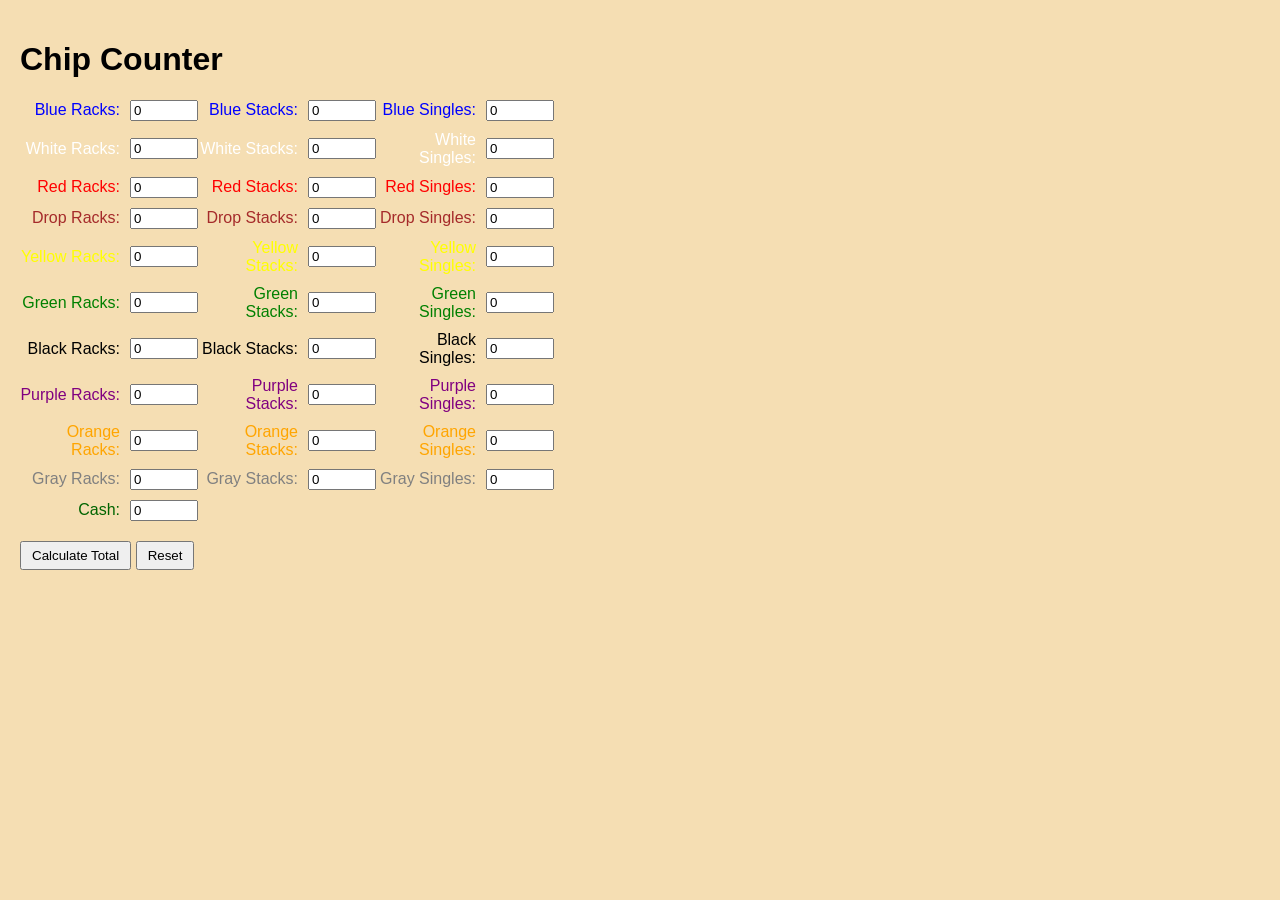
<file: index.html>
<!DOCTYPE html>
<html lang="en">
<head>
	<meta charset="UTF-8">
	<meta name="viewport" content="width=device-width, initial-scale=1.0">
	<title>Chips Counter</title>
	<style>
        .blue {
            color: blue;
        }
		body {
			font-family: Arial, sans-serif;
			margin: 0;
			padding: 20px;
			background-color: #f5deb3; /* Light tan background color */
		}

        .chip {
            margin-bottom: 10px;
            display: flex;
            align-items: center;
        }

            .chip label {
                margin-right: 10px;
                width: 100px;
                text-align: right;
            }

            .chip input[type="number"] {
                width: 60px;
            }
                button {
			padding: 5px 10px;
			margin-top: 10px;
			cursor: pointer;
		}

		@media screen and (max-width: 600px) {
            .chip label, .cash label {
                width: 80px; /* Adjust label width for smaller screens */
            }

            .chip input[type="number"], .cash input[type="number"] {
                width: 40px; /* Adjust input width for smaller screens */
            }
        }

	</style>
</head>
<body>
	<h1>Chip Counter</h1>
	<div class="chip" style="color:blue">
		<label for="blueRacks">Blue Racks:</label>
		<input type="number" id="blueRacks" value="0">
		<label for="blueStacks">Blue Stacks:</label>
		<input type="number" id="blueStacks" value="0">
		<label for="blueSingles">Blue Singles:</label>
		<input type="number" id="blueSingles" value="0">
	</div>
	<div class="chip" style="color:white">
		<label for="whiteRacks">White Racks:</label>
		<input type="number" id="whiteRacks" value="0">
		<label for="whiteStacks">White Stacks:</label>
		<input type="number" id="whiteStacks" value="0">
		<label for="whiteSingles">White Singles:</label>
		<input type="number" id="whiteSingles" value="0">
	</div>
	<div class="chip" style="color:red">
		<label for="redRacks">Red Racks:</label>
		<input type="number" id="redRacks" value="0">
		<label for="redStacks">Red Stacks:</label>
		<input type="number" id="redStacks" value="0">
		<label for="redSingles">Red Singles:</label>
		<input type="number" id="redSingles" value="0">
	</div>
	<div class="chip" style="color:brown">
		<label for="tanRacks">Drop Racks:</label>
		<input type="number" id="tanRacks" value="0">
		<label for="tanStacks">Drop Stacks:</label>
		<input type="number" id="tanStacks" value="0">
		<label for="tanSingles">Drop Singles:</label>
		<input type="number" id="tanSingles" value="0">
	</div>
	<div class="chip" style="color:yellow">
		<label for="yellowRacks">Yellow Racks:</label>
		<input type="number" id="yellowRacks" value="0">
		<label for="yellowStacks">Yellow Stacks:</label>
		<input type="number" id="yellowStacks" value="0">
		<label for="yellowSingles">Yellow Singles:</label>
		<input type="number" id="yellowSingles" value="0">
	</div>
	<div class="chip" style="color:green">
		<label for="greenRacks">Green Racks:</label>
		<input type="number" id="greenRacks" value="0">
		<label for="greenStacks">Green Stacks:</label>
		<input type="number" id="greenStacks" value="0">
		<label for="greenSingles">Green Singles:</label>
		<input type="number" id="greenSingles" value="0">
	</div>
	<div class="chip" style="color:black">
		<label for="blackRacks">Black Racks:</label>
		<input type="number" id="blackRacks" value="0">
		<label for="blackStacks">Black Stacks:</label>
		<input type="number" id="blackStacks" value="0">
		<label for="blackSingles">Black Singles:</label>
		<input type="number" id="blackSingles" value="0">
	</div>
	<div class="chip" style="color:purple">
		<label for="purpleRacks">Purple Racks:</label>
		<input type="number" id="purpleRacks" value="0">
		<label for="purpleStacks">Purple Stacks:</label>
		<input type="number" id="purpleStacks" value="0">
		<label for="purpleSingles">Purple Singles:</label>
		<input type="number" id="purpleSingles" value="0">
	</div>
	<div class="chip" style="color:orange">
		<label for="orangeRacks">Orange Racks:</label>
		<input type="number" id="orangeRacks" value="0">
		<label for="orangeStacks">Orange Stacks:</label>
		<input type="number" id="orangeStacks" value="0">
		<label for="orangeSingles">Orange Singles:</label>
		<input type="number" id="orangeSingles" value="0">
	</div>
	<div class="chip" style="color:gray">
		<label for="grayRacks">Gray Racks:</label>
		<input type="number" id="grayRacks" value="0">
		<label for="grayStacks">Gray Stacks:</label>
		<input type="number" id="grayStacks" value="0">
		<label for="graySingles">Gray Singles:</label>
		<input type="number" id="graySingles" value="0">
	</div>

	<div class="chip" style="color:darkgreen">
        <label for="oneDollar">Cash:</label>
        <input type="number" id="oneDollar" value="0">
        
    </div>

	<button onclick="calculateTotal()">Calculate Total</button>
	<button onclick="resetValues()">Reset</button>
	<div id="totalBalance"></div>

	<script>
		function calculateTotal() {
			var totalBalance = 0;
			var checkIt = 100000;
			var under = 0;
			var over = 0;

			// Calculate total for blue chips
			var blueRacks = parseInt(document.getElementById("blueRacks").value);
			var blueStacks = parseInt(document.getElementById("blueStacks").value);
			var blueSingles = parseInt(document.getElementById("blueSingles").value);
			var blueTotal = (blueRacks * 100) + (blueStacks * 20) + blueSingles;
			totalBalance += blueTotal;

			// Calculate total for white chips
			var whiteRacks = parseInt(document.getElementById("whiteRacks").value);
			var whiteStacks = parseInt(document.getElementById("whiteStacks").value);
			var whiteSingles = parseInt(document.getElementById("whiteSingles").value);
			var whiteTotal = (whiteRacks * 200) + (whiteStacks * 40) + (whiteSingles * 2);
			totalBalance += whiteTotal;

			// Calculate total for red chips
			var redRacks = parseInt(document.getElementById("redRacks").value);
			var redStacks = parseInt(document.getElementById("redStacks").value);
			var redSingles = parseInt(document.getElementById("redSingles").value);
			var redTotal = (redRacks * 500) + (redStacks * 100) + (redSingles * 5);
			totalBalance += redTotal;

			var tanRacks = parseInt(document.getElementById("tanRacks").value);
			var tanStacks = parseInt(document.getElementById("tanStacks").value);
			var tanSingles = parseInt(document.getElementById("tanSingles").value);
			var tanTotal = (tanRacks * 500) + (tanStacks * 100) + (tanSingles * 5);
			totalBalance += tanTotal;

			// Calculate total for yellow chips
			var yellowRacks = parseInt(document.getElementById("yellowRacks").value);
			var yellowStacks = parseInt(document.getElementById("yellowStacks").value);
			var yellowSingles = parseInt(document.getElementById("yellowSingles").value);
			var yellowTotal = (yellowRacks * 1000) + (yellowStacks * 200) + (yellowSingles * 10);
			totalBalance += yellowTotal;

			// Calculate total for green chips
			var greenRacks = parseInt(document.getElementById("greenRacks").value);
			var greenStacks = parseInt(document.getElementById("greenStacks").value);
			var greenSingles = parseInt(document.getElementById("greenSingles").value);
			var greenTotal = (greenRacks * 2500) + (greenStacks * 500) + (greenSingles * 25);
			totalBalance += greenTotal;

			// Calculate total for black chips
			var blackRacks = parseInt(document.getElementById("blackRacks").value);
			var blackStacks = parseInt(document.getElementById("blackStacks").value);
			var blackSingles = parseInt(document.getElementById("blackSingles").value);
			var blackTotal = (blackRacks * 10000) + (blackStacks * 2000) + (blackSingles * 100);
			totalBalance += blackTotal;

			// Calculate total for purple chips
			var purpleRacks = parseInt(document.getElementById("purpleRacks").value);
			var purpleStacks = parseInt(document.getElementById("purpleStacks").value);
			var purpleSingles = parseInt(document.getElementById("purpleSingles").value);
			var purpleTotal = (purpleRacks * 50000) + (purpleStacks * 10000) + (purpleSingles * 500);
			totalBalance += purpleTotal;

			// Calculate total for orange chips
			var orangeRacks = parseInt(document.getElementById("orangeRacks").value);
			var orangeStacks = parseInt(document.getElementById("orangeStacks").value);
			var orangeSingles = parseInt(document.getElementById("orangeSingles").value);
			var orangeTotal = (orangeRacks * 100000) + (orangeStacks * 20000) + (orangeSingles * 1000);
			totalBalance += orangeTotal;

			// Calculate total for gray chips
			var grayRacks = parseInt(document.getElementById("grayRacks").value);
			var grayStacks = parseInt(document.getElementById("grayStacks").value);
			var graySingles = parseInt(document.getElementById("graySingles").value);
			var grayTotal = (grayRacks * 500000) + (grayStacks * 100000) + (graySingles * 5000);
			totalBalance += grayTotal;

			var cashTotal = parseInt(document.getElementById("oneDollar").value);
            
            // Add calculations for other denominations
            totalBalance += cashTotal;

			// Display total balance
			var resultDiv = document.getElementById("totalBalance");
			resultDiv.innerHTML = "Total Balance: " + totalBalance;

			// Check if balance is even, over, or under
			if (totalBalance == checkIt) {
				resultDiv.innerHTML += "<br>Even";
			} else if (totalBalance < checkIt) {
				under = checkIt - totalBalance;
				resultDiv.innerHTML += "<br>Down: " + under;
			} else {
				over = totalBalance - checkIt;
				resultDiv.innerHTML += "<br>Over: " + over;
			}
		}

		
		function resetValues() {
			// Reset input values to 0
			document.querySelectorAll("input[type='number']").forEach(function(input) {
				input.value = 0;
				input.style.backgroundColor = ""; // Reset background color
			});

			// Reset total balance display
			document.getElementById("totalBalance").innerText = "";
		}
		var inputFields = document.querySelectorAll("input[type='number']");
			inputFields.forEach(function(input) {
    		input.addEventListener("input", function() {
        		if (parseInt(input.value) > 0) {
            		input.style.backgroundColor = "darkgray"; // Light gray background color
        		} else {
            		input.style.backgroundColor = ""; // Revert to default background color
        		}
    	});
});

	</script>
</body>
</html>
</file>
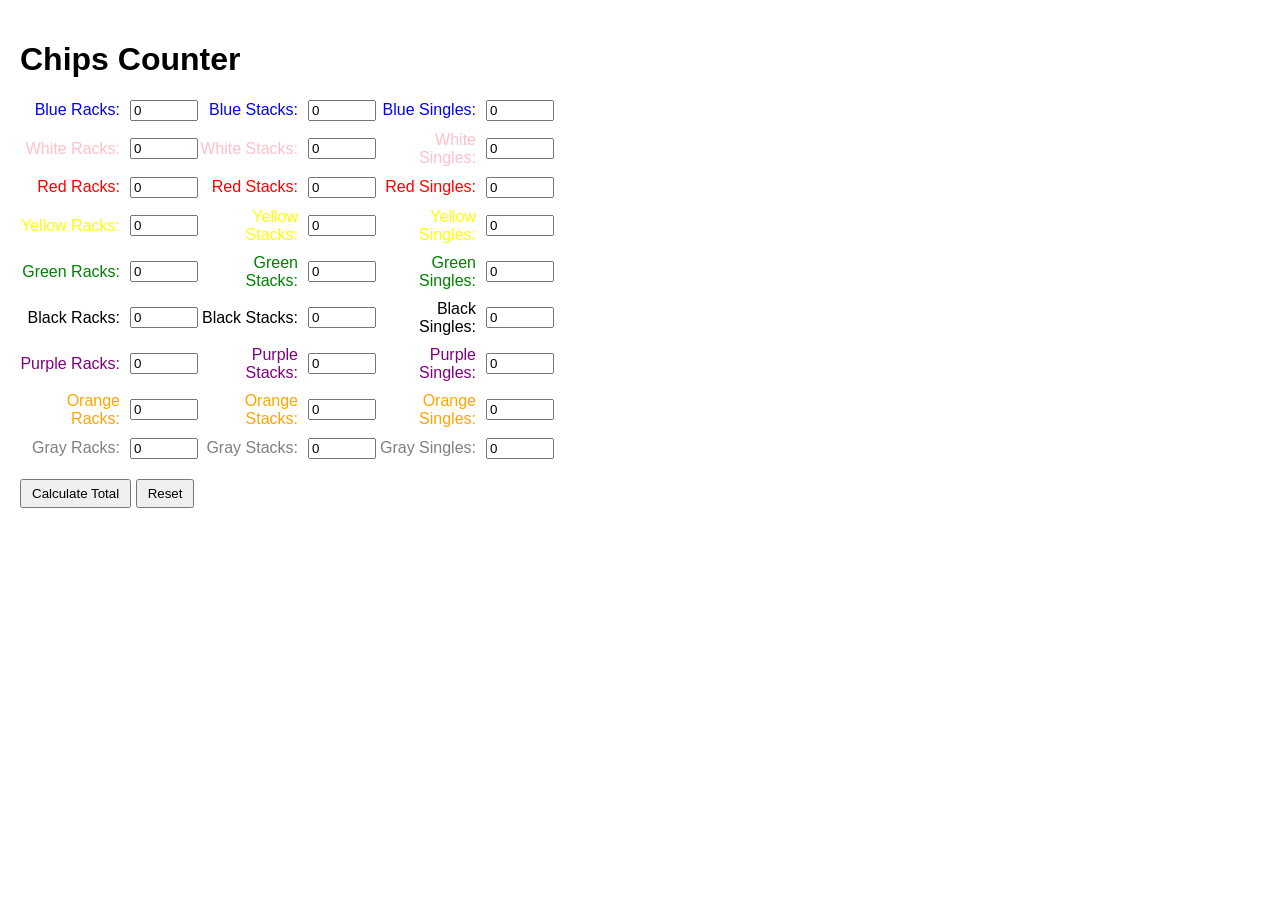
<file: sdsu Parking.html>
<!DOCTYPE html>
<html lang="en">
<head>
	<meta charset="UTF-8">
	<meta name="viewport" content="width=device-width, initial-scale=1.0">
	<title>Chips Counter</title>
	<style>
        .blue {
            color: blue;
        }
		body {
			font-family: Arial, sans-serif;
			margin: 0;
			padding: 20px;
		}

        .chip {
            margin-bottom: 10px;
            display: flex;
            align-items: center;
        }

            .chip label {
                margin-right: 10px;
                width: 100px;
                text-align: right;
            }

            .chip input[type="number"] {
                width: 60px;
            }
                button {
			padding: 5px 10px;
			margin-top: 10px;
			cursor: pointer;
		}
	</style>
</head>
<body>
	<h1>Chips Counter</h1>
	<div class="chip" style="color:blue">
		<label for="blueRacks">Blue Racks:</label>
		<input type="number" id="blueRacks" value="0">
		<label for="blueStacks">Blue Stacks:</label>
		<input type="number" id="blueStacks" value="0">
		<label for="blueSingles">Blue Singles:</label>
		<input type="number" id="blueSingles" value="0">
	</div>
	<div class="chip" style="color:pink">
		<label for="whiteRacks">White Racks:</label>
		<input type="number" id="whiteRacks" value="0">
		<label for="whiteStacks">White Stacks:</label>
		<input type="number" id="whiteStacks" value="0">
		<label for="whiteSingles">White Singles:</label>
		<input type="number" id="whiteSingles" value="0">
	</div>
	<div class="chip" style="color:red">
		<label for="redRacks">Red Racks:</label>
		<input type="number" id="redRacks" value="0">
		<label for="redStacks">Red Stacks:</label>
		<input type="number" id="redStacks" value="0">
		<label for="redSingles">Red Singles:</label>
		<input type="number" id="redSingles" value="0">
	</div>
	<div class="chip" style="color:yellow">
		<label for="yellowRacks">Yellow Racks:</label>
		<input type="number" id="yellowRacks" value="0">
		<label for="yellowStacks">Yellow Stacks:</label>
		<input type="number" id="yellowStacks" value="0">
		<label for="yellowSingles">Yellow Singles:</label>
		<input type="number" id="yellowSingles" value="0">
	</div>
	<div class="chip" style="color:green">
		<label for="greenRacks">Green Racks:</label>
		<input type="number" id="greenRacks" value="0">
		<label for="greenStacks">Green Stacks:</label>
		<input type="number" id="greenStacks" value="0">
		<label for="greenSingles">Green Singles:</label>
		<input type="number" id="greenSingles" value="0">
	</div>
	<div class="chip" style="color:black">
		<label for="blackRacks">Black Racks:</label>
		<input type="number" id="blackRacks" value="0">
		<label for="blackStacks">Black Stacks:</label>
		<input type="number" id="blackStacks" value="0">
		<label for="blackSingles">Black Singles:</label>
		<input type="number" id="blackSingles" value="0">
	</div>
	<div class="chip" style="color:purple">
		<label for="purpleRacks">Purple Racks:</label>
		<input type="number" id="purpleRacks" value="0">
		<label for="purpleStacks">Purple Stacks:</label>
		<input type="number" id="purpleStacks" value="0">
		<label for="purpleSingles">Purple Singles:</label>
		<input type="number" id="purpleSingles" value="0">
	</div>
	<div class="chip" style="color:orange">
		<label for="orangeRacks">Orange Racks:</label>
		<input type="number" id="orangeRacks" value="0">
		<label for="orangeStacks">Orange Stacks:</label>
		<input type="number" id="orangeStacks" value="0">
		<label for="orangeSingles">Orange Singles:</label>
		<input type="number" id="orangeSingles" value="0">
	</div>
	<div class="chip" style="color:gray">
		<label for="grayRacks">Gray Racks:</label>
		<input type="number" id="grayRacks" value="0">
		<label for="grayStacks">Gray Stacks:</label>
		<input type="number" id="grayStacks" value="0">
		<label for="graySingles">Gray Singles:</label>
		<input type="number" id="graySingles" value="0">
	</div>

	<button onclick="calculateTotal()" ontouch="calculateTotal()">Calculate Total</button>
	<button onclick="resetValues()">Reset</button>
	<div id="totalBalance"></div>

	<script>
		function calculateTotal() {
			var totalBalance = 0;
			var checkIt = 62000;
			var under = 0;
			var over = 0;

			// Calculate total for blue chips
			var blueRacks = parseInt(document.getElementById("blueRacks").value);
			var blueStacks = parseInt(document.getElementById("blueStacks").value);
			var blueSingles = parseInt(document.getElementById("blueSingles").value);
			var blueTotal = (blueRacks * 100) + (blueStacks * 20) + blueSingles;
			totalBalance += blueTotal;

			// Calculate total for white chips
			var whiteRacks = parseInt(document.getElementById("whiteRacks").value);
			var whiteStacks = parseInt(document.getElementById("whiteStacks").value);
			var whiteSingles = parseInt(document.getElementById("whiteSingles").value);
			var whiteTotal = (whiteRacks * 200) + (whiteStacks * 40) + (whiteSingles * 2);
			totalBalance += whiteTotal;

			// Calculate total for red chips
			var redRacks = parseInt(document.getElementById("redRacks").value);
			var redStacks = parseInt(document.getElementById("redStacks").value);
			var redSingles = parseInt(document.getElementById("redSingles").value);
			var redTotal = (redRacks * 500) + (redStacks * 100) + (redSingles * 5);
			totalBalance += redTotal;

			// Calculate total for yellow chips
			var yellowRacks = parseInt(document.getElementById("yellowRacks").value);
			var yellowStacks = parseInt(document.getElementById("yellowStacks").value);
			var yellowSingles = parseInt(document.getElementById("yellowSingles").value);
			var yellowTotal = (yellowRacks * 1000) + (yellowStacks * 200) + (yellowSingles * 10);
			totalBalance += yellowTotal;

			// Calculate total for green chips
			var greenRacks = parseInt(document.getElementById("greenRacks").value);
			var greenStacks = parseInt(document.getElementById("greenStacks").value);
			var greenSingles = parseInt(document.getElementById("greenSingles").value);
			var greenTotal = (greenRacks * 2500) + (greenStacks * 500) + (greenSingles * 25);
			totalBalance += greenTotal;

			// Calculate total for black chips
			var blackRacks = parseInt(document.getElementById("blackRacks").value);
			var blackStacks = parseInt(document.getElementById("blackStacks").value);
			var blackSingles = parseInt(document.getElementById("blackSingles").value);
			var blackTotal = (blackRacks * 10000) + (blackStacks * 2000) + (blackSingles * 100);
			totalBalance += blackTotal;

			// Calculate total for purple chips
			var purpleRacks = parseInt(document.getElementById("purpleRacks").value);
			var purpleStacks = parseInt(document.getElementById("purpleStacks").value);
			var purpleSingles = parseInt(document.getElementById("purpleSingles").value);
			var purpleTotal = (purpleRacks * 50000) + (purpleStacks * 10000) + (purpleSingles * 500);
			totalBalance += purpleTotal;

			// Calculate total for orange chips
			var orangeRacks = parseInt(document.getElementById("orangeRacks").value);
			var orangeStacks = parseInt(document.getElementById("orangeStacks").value);
			var orangeSingles = parseInt(document.getElementById("orangeSingles").value);
			var orangeTotal = (orangeRacks * 100000) + (orangeStacks * 20000) + (orangeSingles * 1000);
			totalBalance += orangeTotal;

			// Calculate total for gray chips
			var grayRacks = parseInt(document.getElementById("grayRacks").value);
			var grayStacks = parseInt(document.getElementById("grayStacks").value);
			var graySingles = parseInt(document.getElementById("graySingles").value);
			var grayTotal = (grayRacks * 500000) + (grayStacks * 100000) + (graySingles * 5000);
			totalBalance += grayTotal;

			// Display total balance
			var resultDiv = document.getElementById("totalBalance");
			resultDiv.innerHTML = "Total Balance: " + totalBalance;

			// Check if balance is even, over, or under
			if (totalBalance == checkIt) {
				resultDiv.innerHTML += "<br>Even";
			} else if (totalBalance < checkIt) {
				under = checkIt - totalBalance;
				resultDiv.innerHTML += "<br>Down: " + under;
			} else {
				over = totalBalance - checkIt;
				resultDiv.innerHTML += "<br>Over: " + over;
			}
		}

		function resetValues() {
			document.getElementById("blueRacks").value = 0;
			document.getElementById("blueStacks").value = 0;
			document.getElementById("blueSingles").value = 0;
          

			document.getElementById("whiteRacks").value = 0;
			document.getElementById("whiteStacks").value = 0;
			document.getElementById("whiteSingles").value = 0;

			document.getElementById("redRacks").value = 0;
			document.getElementById("redStacks").value = 0;
			document.getElementById("redSingles").value = 0;

			document.getElementById("yellowRacks").value = 0;
			document.getElementById("yellowStacks").value = 0;
			document.getElementById("yellowSingles").value = 0;

			document.getElementById("greenRacks").value = 0;
			document.getElementById("greenStacks").value = 0;
			document.getElementById("greenSingles").value = 0;

			document.getElementById("blackRacks").value = 0;
			document.getElementById("blackStacks").value = 0;
			document.getElementById("blackSingles").value = 0;

			document.getElementById("purpleRacks").value = 0;
			document.getElementById("purpleStacks").value = 0;
			document.getElementById("purpleSingles").value = 0;

			document.getElementById("orangeRacks").value = 0;
			document.getElementById("orangeStacks").value = 0;
			document.getElementById("orangeSingles").value = 0;

			document.getElementById("grayRacks").value = 0;
			document.getElementById("grayStacks").value = 0;
			document.getElementById("graySingles").value = 0;

			document.getElementById("totalBalance").innerText = ""; // Reset total balance display
		}

	</script>
</body>
</html>
</file>
